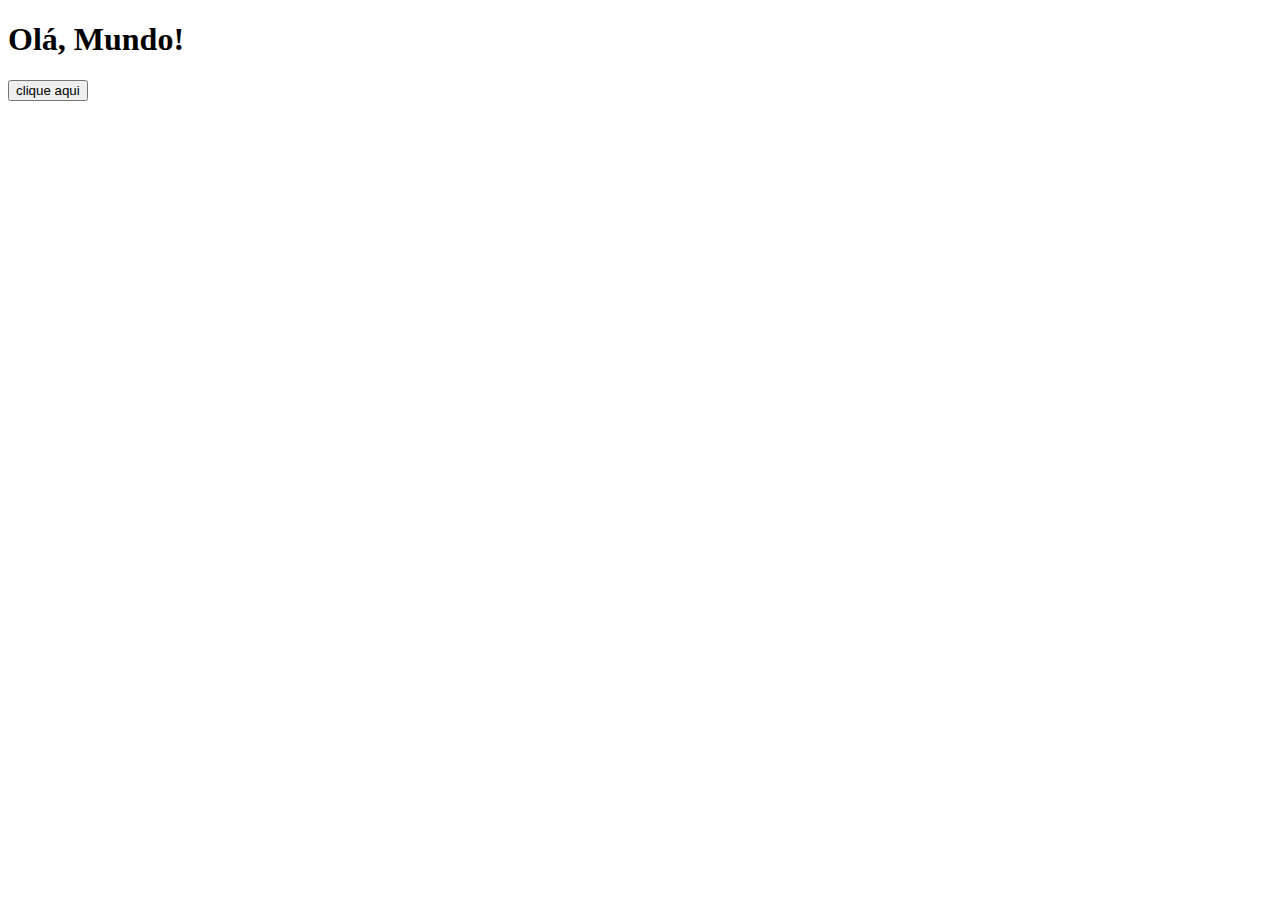
<file: listaDeExercicio/Q1/index.html>
<!DOCTYPE html>
<html lang="pt-br">

<head>
    <meta charset="UTF-8">
    <meta name="viewport" content="width=\, initial-scale=1.0">
    <title>Execícios Lista 3</title>
</head>

<body>
    <h1 id="texto">Olá, Mundo!</h1>
    <button type="button" onclick="mudarTexto()">clique aqui</button>
    <script src="script.js"></script>
</body>

</html>
</file>
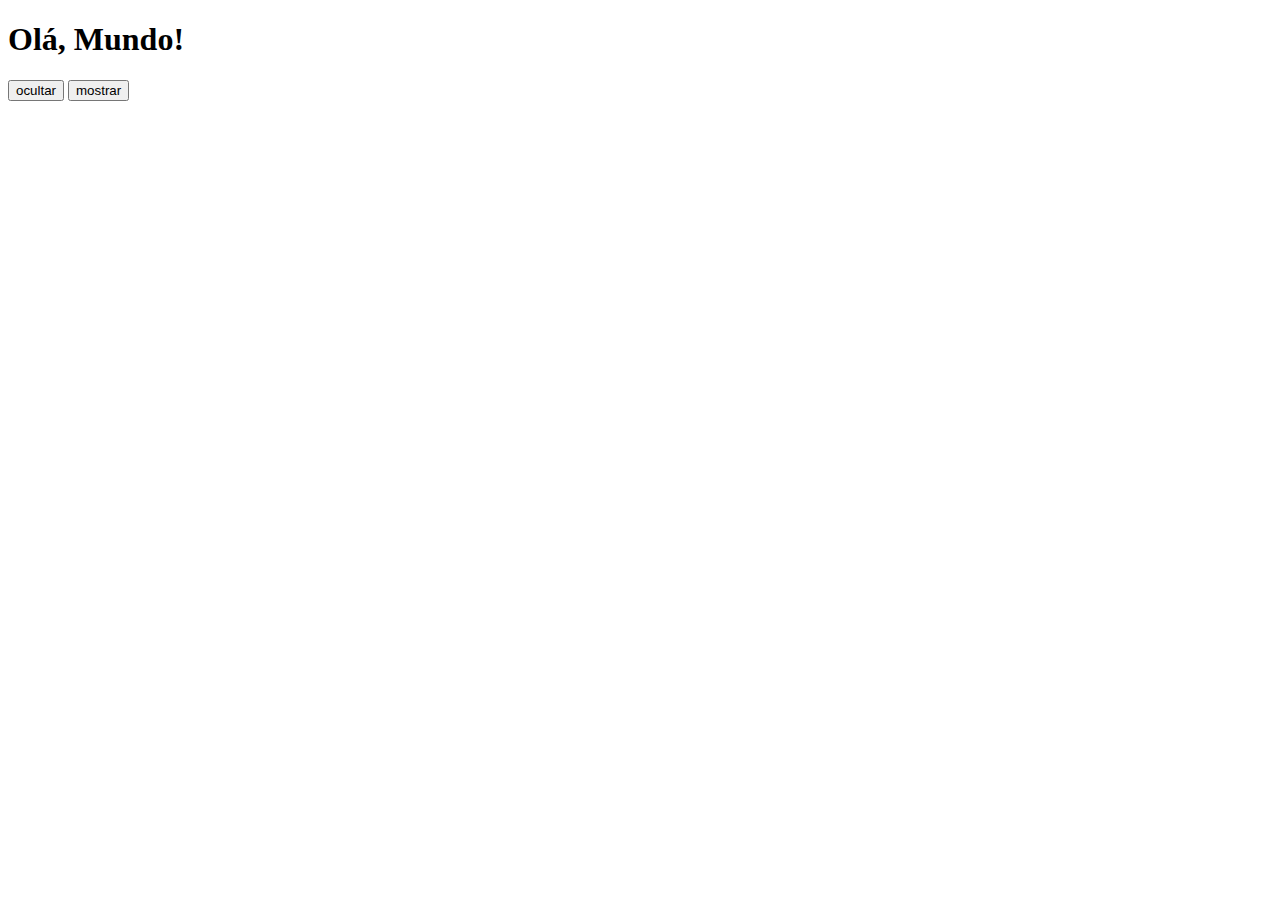
<file: listaDeExercicio/Q3/index.html>
<!DOCTYPE html>
<html lang="pt-br">

<head>
    <meta charset="UTF-8">
    <meta name="viewport" content="width=\, initial-scale=1.0">
    <title>Execícios Lista 3</title>
</head>

<body>
    <h1 id="texto">Olá, Mundo!</h1>
    <button type="button" onclick="ocultar()">ocultar</button>
    <button type="button" onclick="mostrar()">mostrar</button>
    <script src="script.js"></script>
</body>

</html>
</file>
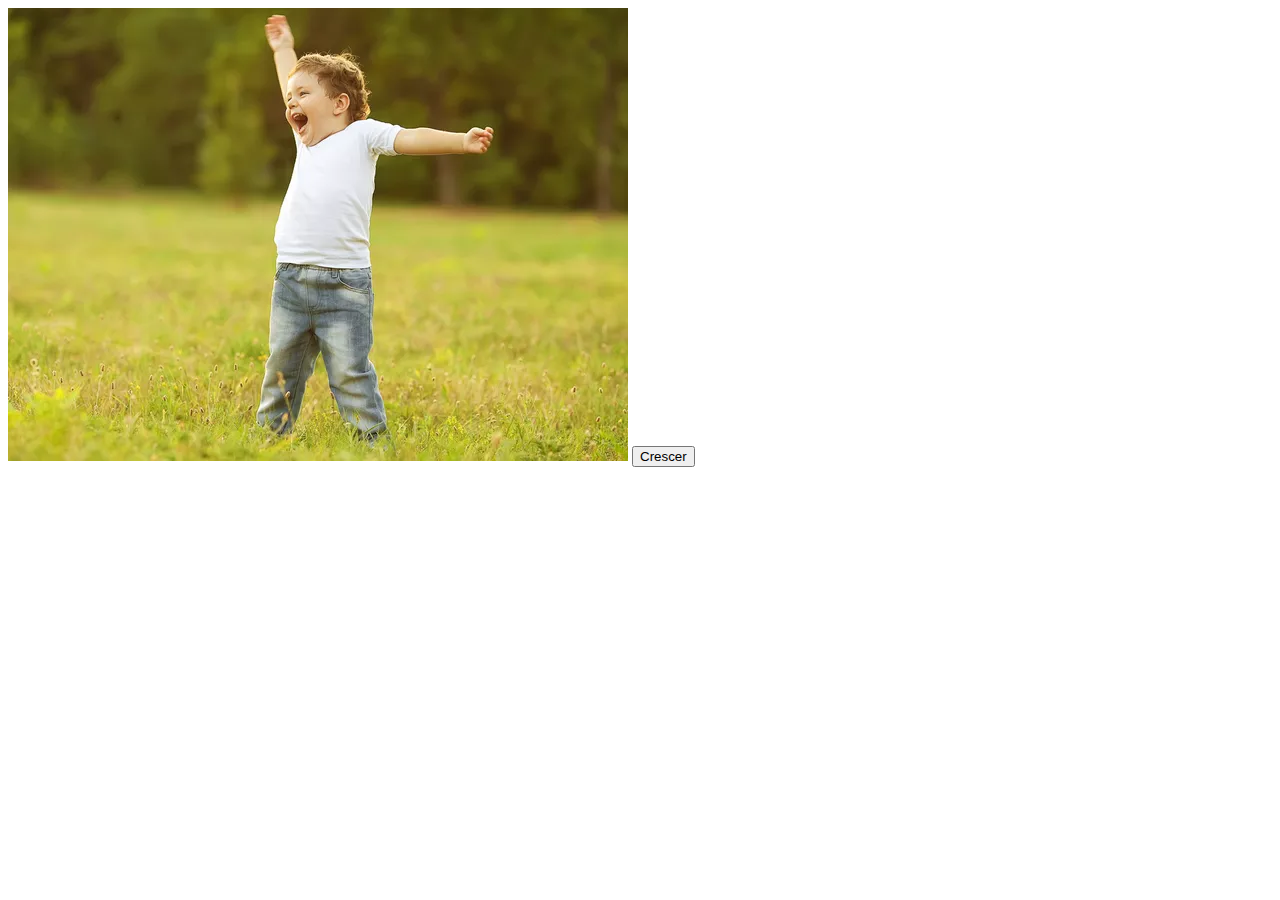
<file: listaDeExercicio/Q4/index.html>
<!DOCTYPE html>
<html lang="pt-br">

<head>
    <meta charset="UTF-8">
    <meta name="viewport" content="width=\, initial-scale=1.0">
    <title>Execícios Lista 3</title>
</head>

<body>
    <img id="foto" src="../imagens/crianca.webp" alt="imagem de uma criança">
    <button type="button" onclick="crescer()">Crescer</button>
    <script src="script.js"></script>
</body>

</html>
</file>
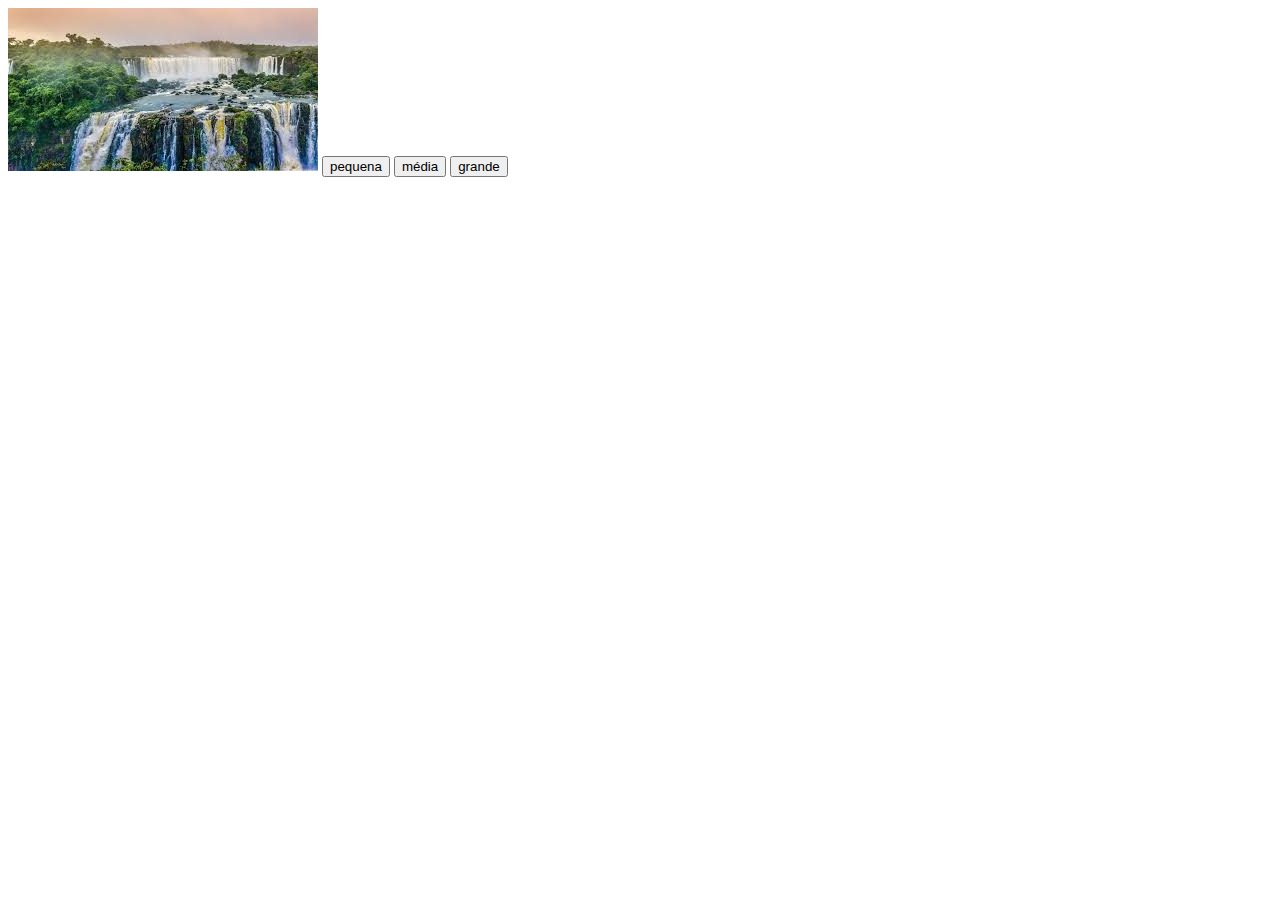
<file: listaDeExercicio/Q5/index.html>
<!DOCTYPE html>
<html lang="pt-br">

<head>
    <meta charset="UTF-8">
    <meta name="viewport" content="width=\, initial-scale=1.0">
    <title>Execícios Lista 3</title>
</head>

<body>
    <img id="foto" src="../imagens/paisagem.jpg" alt="imagem de uma paisagem">
    <button type="button" onclick="pequena()">pequena</button>
    <button type="button" onclick="media()">média</button>
    <button type="button" onclick="grande()">grande</button>
    <script src="script.js"></script>
</body>

</html>
</file>
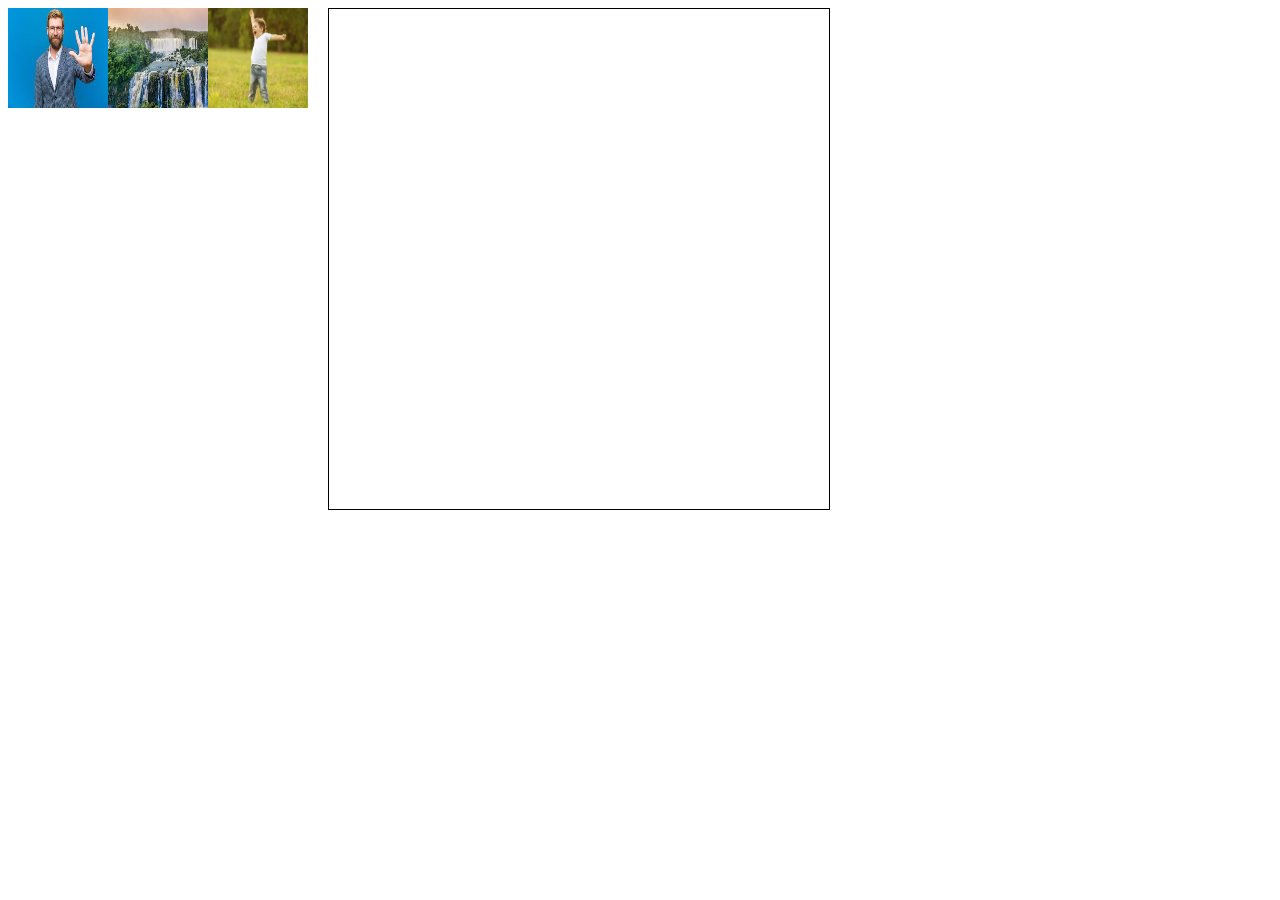
<file: listaDeExercicio/Q6/index.html>
<!DOCTYPE html>
<html lang="pt-br">

<head>
    <meta charset="UTF-8">
    <meta name="viewport" content="width=\, initial-scale=1.0">
    <title>Execícios Lista 3</title>
    <style>
        div{
            display: flex;
        }

        .im{
            width: 100px;
            height: 100px;
            cursor: pointer;
        }

        .ma{
            width: 500px;
            height: 500px;
            border: 1px solid black;
            margin-left: 20px;
        }
    </style>
</head>

<body>
    <div id="cont">
        <img class="im" src="../imagens/adulto.jpg" alt="" onclick="muda('../imagens/adulto.jpg')">
        <img class="im" src="../imagens/paisagem.jpg" alt="" onclick="muda('../imagens/paisagem.jpg')">
        <img class="im" src="../imagens/crianca.webp" alt="" onclick="muda('../imagens/crianca.webp')">
        
        <div class="ma" id="ma"></div>
    </div>

    <script src="script.js"></script>
</body>

</html>
</file>
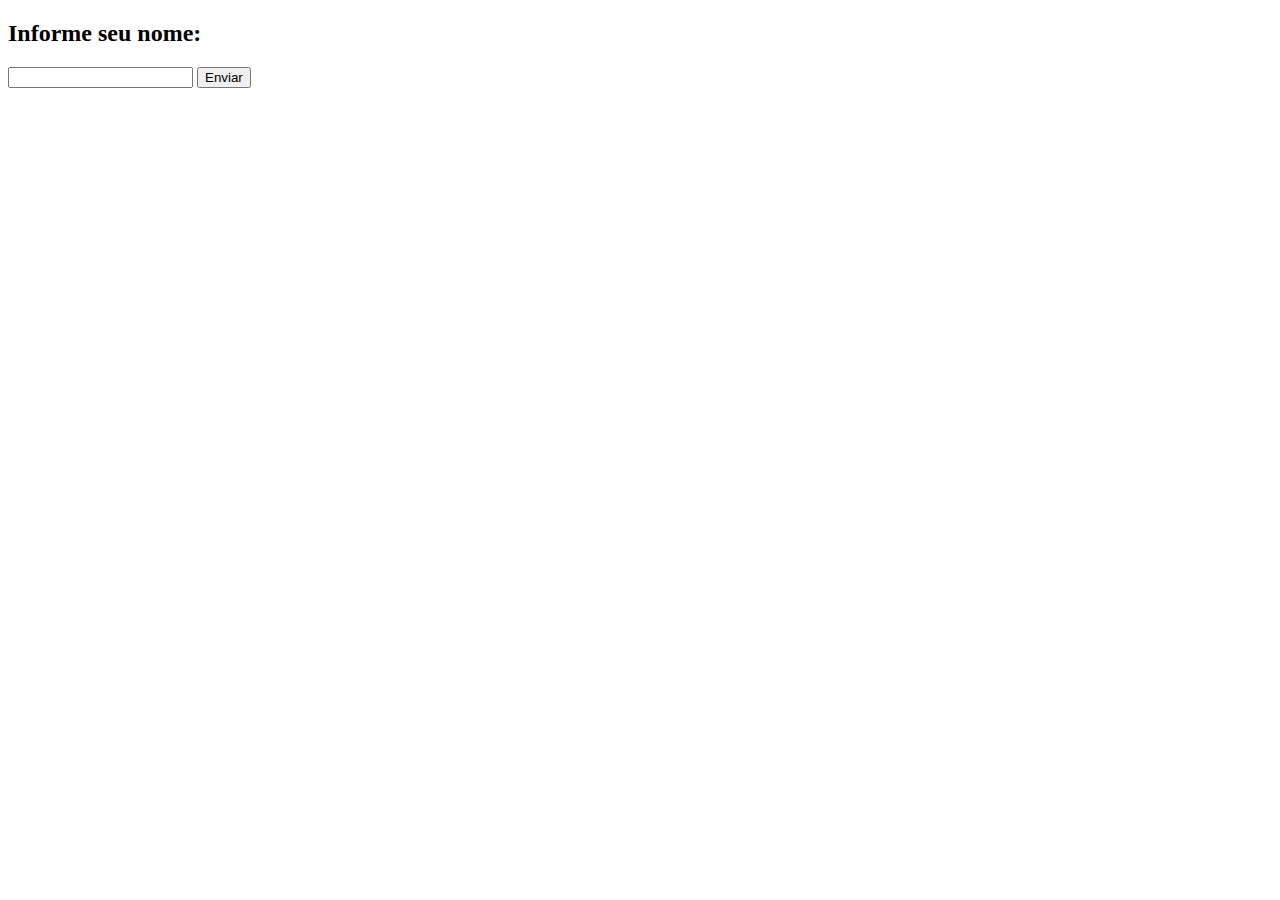
<file: listaRevisao/Q7/index.html>
<!DOCTYPE html>
<html lang="pt-br">
<head>
<meta charset="UTF-8">
<meta name="viewport" content="width=device-width, initial-scale=1.0">
<title>Mensagem de Boas-vindas</title>
</head>
<body>

<h2>Informe seu nome:</h2>
<input type="text" id="nomeInput">
<button onclick="exibirMensagem()">Enviar</button>

<div id="mensagemBoasVindas"></div>

<script src="js.js"></script>

</body>
</html>
</file>
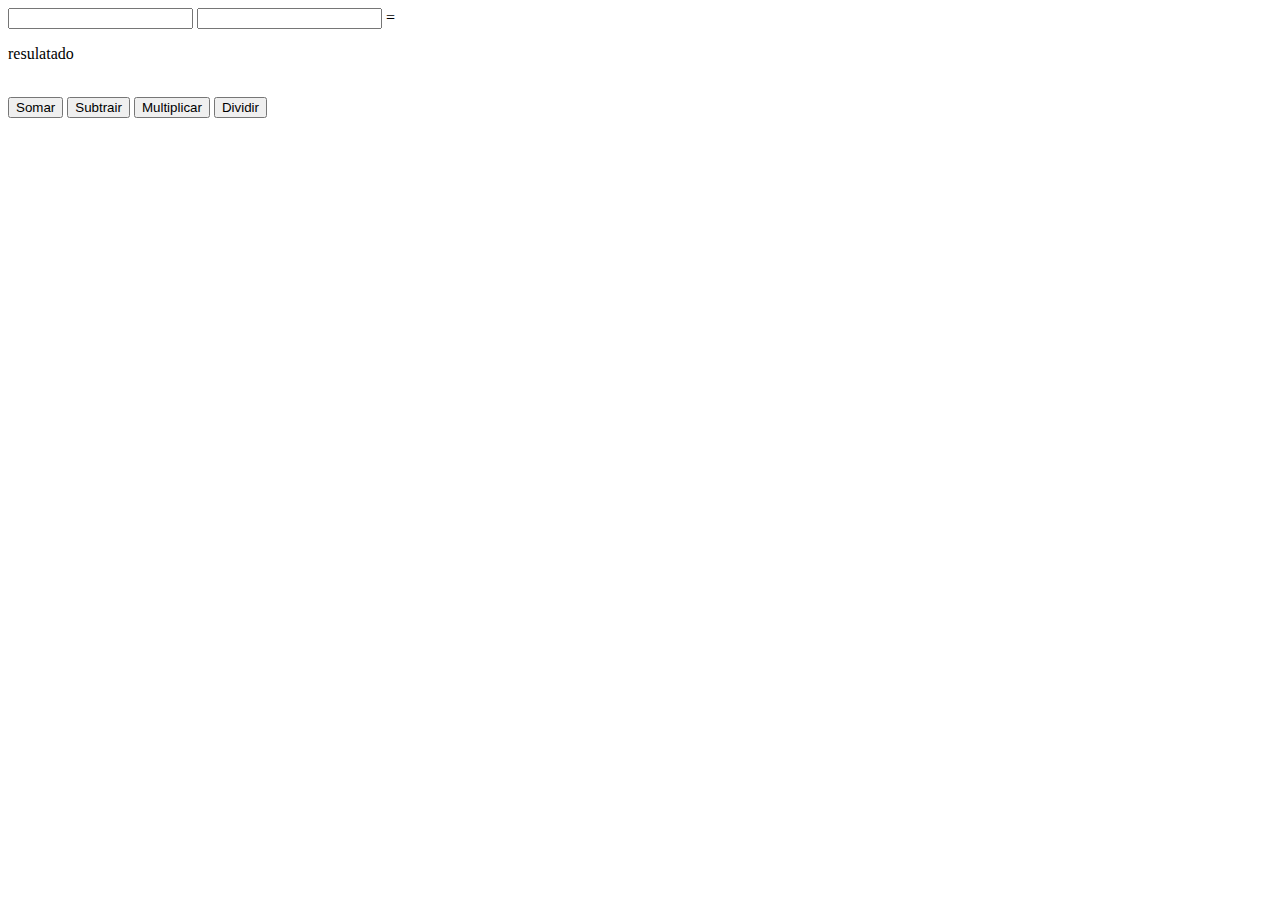
<file: quartaLista/Q12/index.html>
<!DOCTYPE html>
<html lang="en">
<head>
    <meta charset="UTF-8">
    <meta name="viewport" content="width=device-width, initial-scale=1.0">
    <title>Document</title>
</head>
<body>
    <input type="text" name="" id="num1">
    <input type="text" name="" id="num2"> = <p id="resultado">resulatado</p><br>
    <input type="button" value="Somar" onclick="soma()">
    <input type="button" value="Subtrair" onclick="sub()">
    <input type="button" value="Multiplicar" onclick="multi()">
    <input type="button" value="Dividir" onclick="dividir()">
    <script src="script.js"></script>
</body>
</html>
</file>
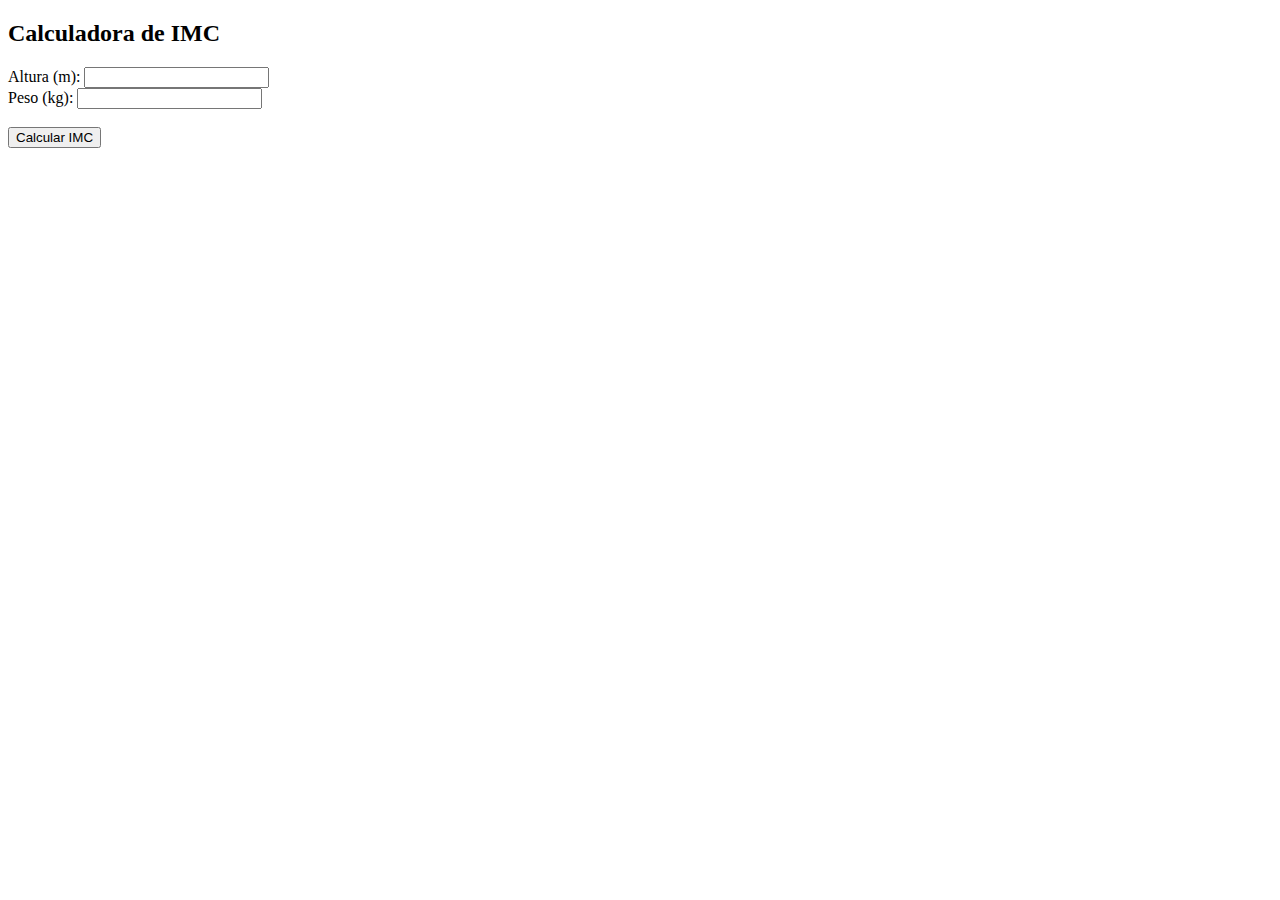
<file: quartaLista/Q14/index.html>
<!DOCTYPE html>
<html lang="en">
<head>
    <meta charset="UTF-8">
    <meta name="viewport" content="width=device-width, initial-scale=1.0">
    <title>Document</title>
</head>
<body>
    <h2>Calculadora de IMC</h2>
    <label for="altura">Altura (m):</label>
    <input type="number" id="altura" step="0.01"><br>
    <label for="peso">Peso (kg):</label>
    <input type="number" id="peso" step="0.01"><br><br>
    <button onclick="calcularIMC()">Calcular IMC</button><br><br>
    <div id="resultado"></div>

    <script src="script.js"></script>
</body>
</html>
</file>
